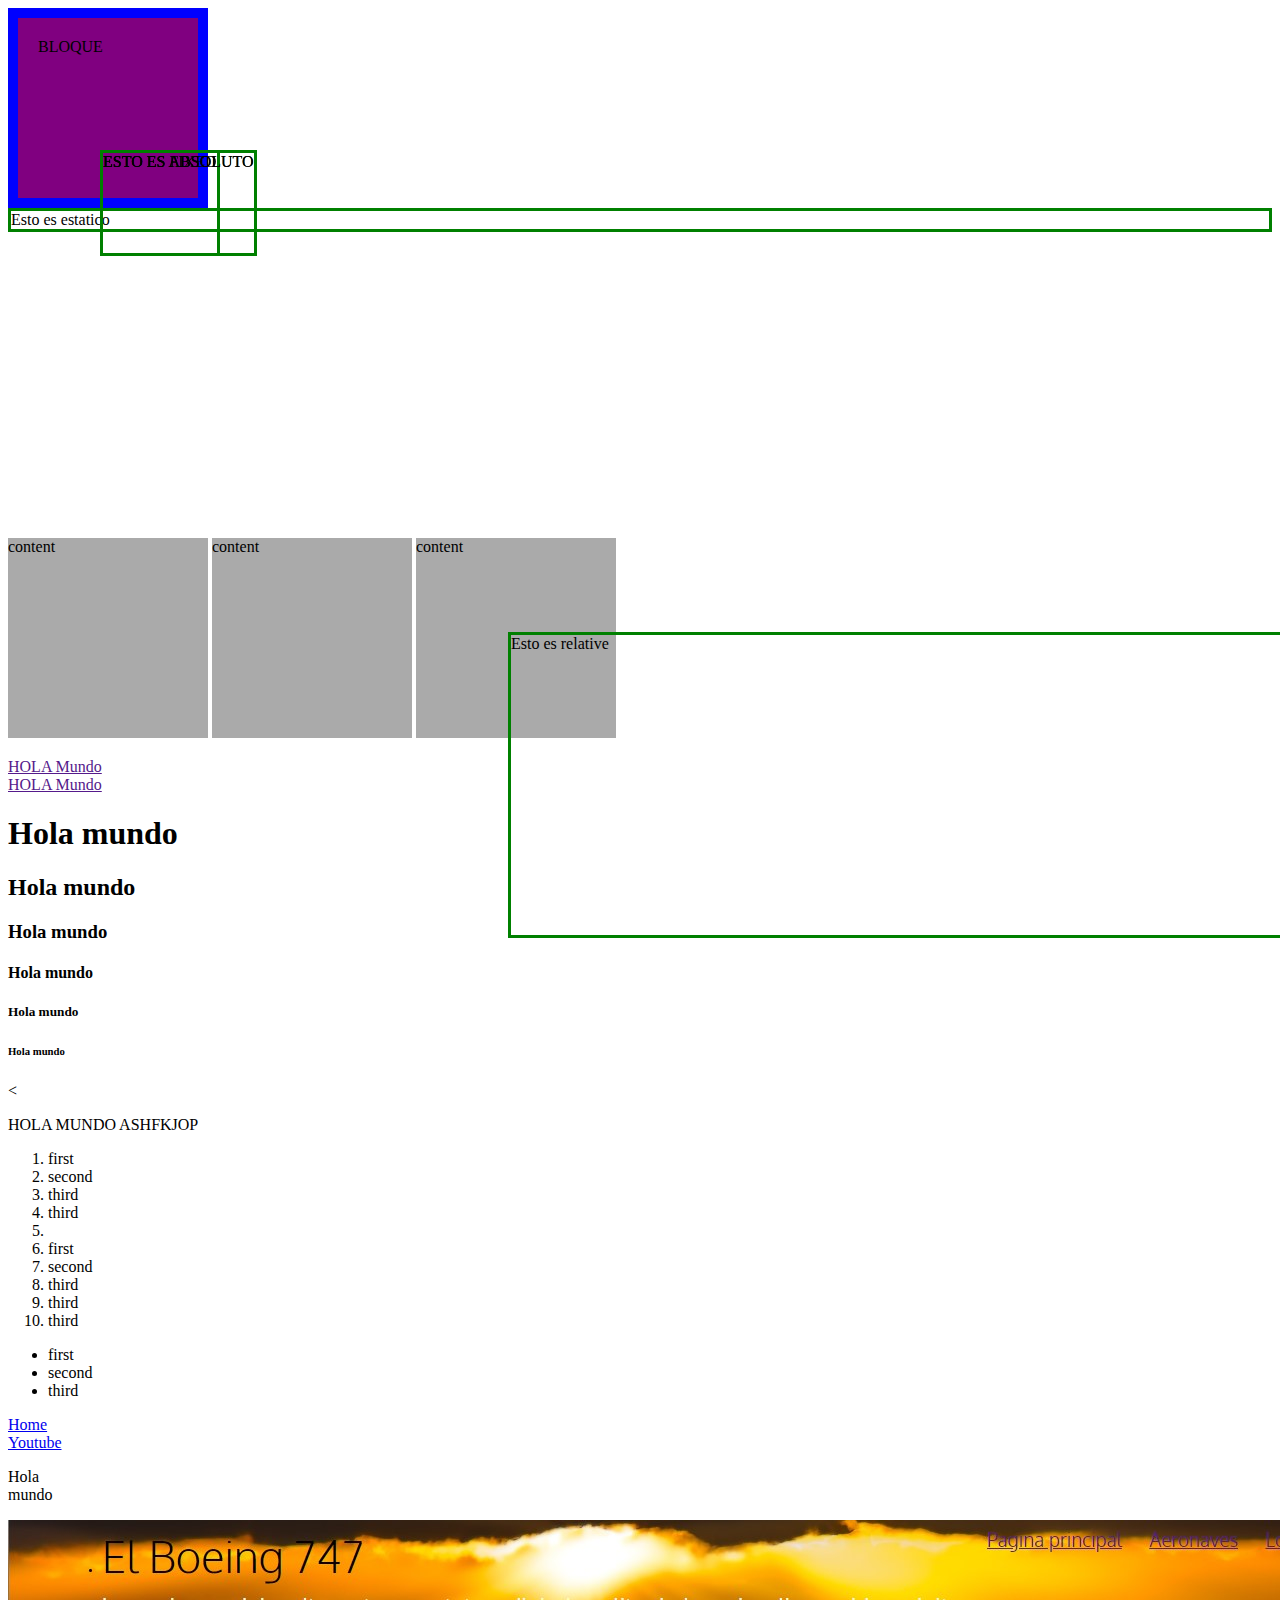
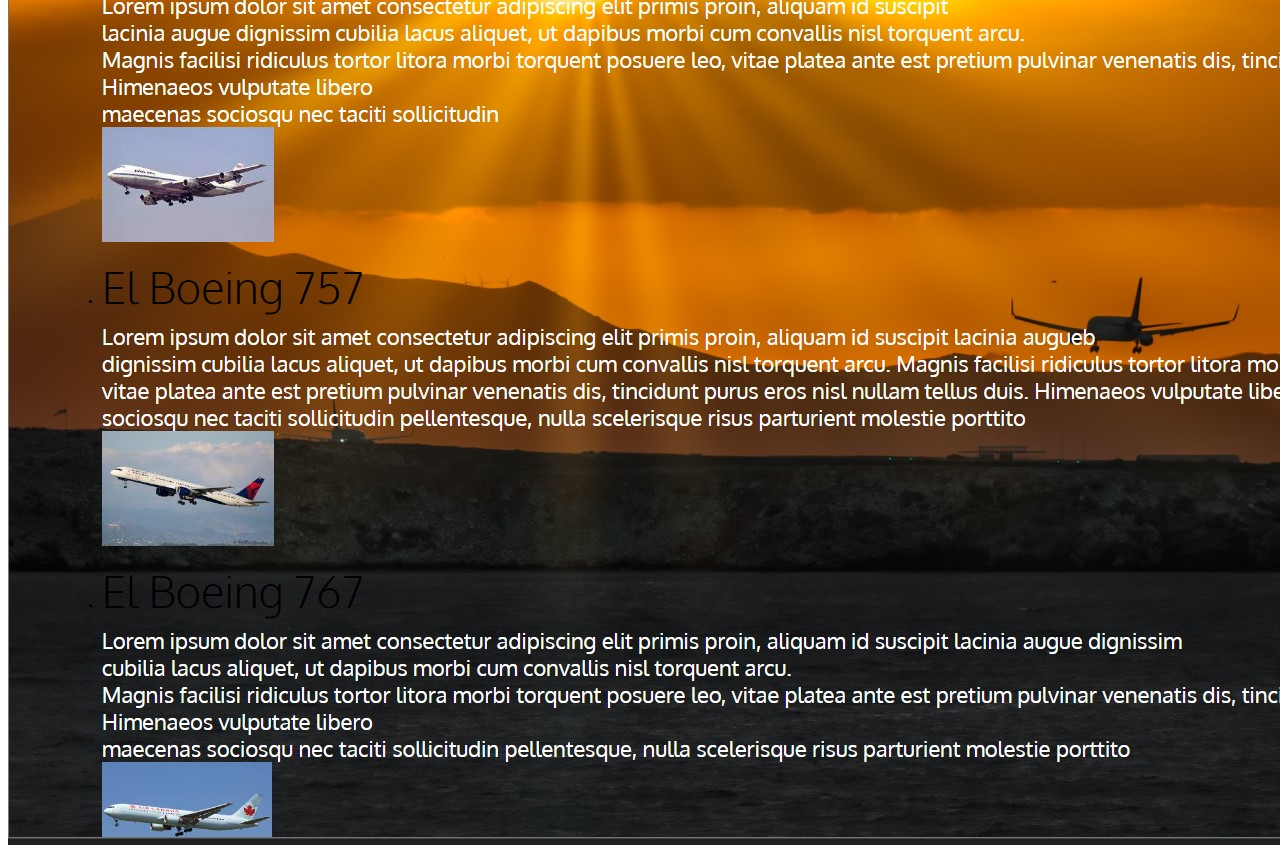
<file: tienda5/src/main/resources/static/index.html>
<!DOCTYPE html>

<html> <!-- Etiqueta principal -->
    <head> <!-- Guardar-definir informacion ´propia de la pagina web , informacion general -->
        <title> Curso Progra</title> <!-- Nombre de la pagina ,no es visible para el usuario -->
        <meta charset="UTF-8">
        <meta name="viewport" content="width=device-width, initial-scale=1.0">
        <link rel="stylesheet" href="css/index.css"/>
    </head>

    <!-- SEO(  search engine optimization) Indica si la pagina es apta o no para ser subida a la red-->


    <body> <!-- En esta seccion se puede ver todo la informacion de la pagina ,el cuerpo de la pagina -->
        
        <div class='block'>BLOQUE</div>
        
        <div class='static'>Esto es estatico</div>
         <div class='relative'>Esto es relative</div>
        <div class='absolute'>ESTO ES ABSOLUTO</div>
        </div>
        
        <div class='fixed'>ESTO ES FIXED</div>
        <div class='absolute'>ESTO ES ABSOLUTO</div>
        <!-- Aqui cierra Posicionamiento -->
        
        
        <!-- Aqui aprendedimos sobre Display -->
        <div class='cuadrado'>content</div>
        <div class='cuadrado'>content</div>
        <div class='cuadrado'>content</div>
        <a href="">HOLA Mundo</a>
        <a href="">HOLA Mundo</a>
        <!-- Aqui cierra el posicionamiento -->
        <!-- Division, section,main,article,nav,header,footer -->
        <div> <!-- Etiqueta division para ordenae por bloques -->
        <!-- Etiqueta H1 significa el heading es decir el encabezado -->
        <h1>Hola mundo </h1>
        <h2>Hola mundo </h2>
        <h3>Hola mundo </h3>
        <h4>Hola mundo </h4>
        <h5>Hola mundo </h5>
        <h6>Hola mundo </h6>
        
        </div>

        <<section>
        <!-- Etiqueta p sirve para poner textos largos o parrafos -->
        <p>HOLA MUNDO ASHFKJOP</p>

        <ol> <!-- Etiqueta OL sirve para poner listas ordenadas -->
            <li>first</li>
            <li>second</li>
            <li>third</li>
            <li>third</li>
            <li> <li>first</li>
            <li>second</li>
            <li>third</li>
            <li>third</li>
            <li>third</li></li>

    </ol>

    <ul> <!-- Lista desordenada -->
        <li>first</li>
        <li>second</li>
        <li>third</li>
    </ul>
        </section> <!-- Etiqueta section sirve para dividir por segmentos las etiquetas -->
        <!-- Etiqueta A sirve para hacer referencias =hiperviculos hyperlinks -->
        <a href="Home.html">Home</a>
        <!-- url absolutas  se encuentran dentro del servidor y relativas se encuentran fuera del servidor como youtube--> 
        <a href="https://youtu.be/f2eKG_DStXE.com">Youtube</a>

        <p>Hola <br>mundo</p> <!-- etiqueta break sirve para dar un salto de linea es conocido como empty tags  -->
        <!-- etiquetas para agregar imagenes -->
        <img src="images/naves.jpg" alt="Esta es mi imagen"/>
       
</body>
</html>
</file>
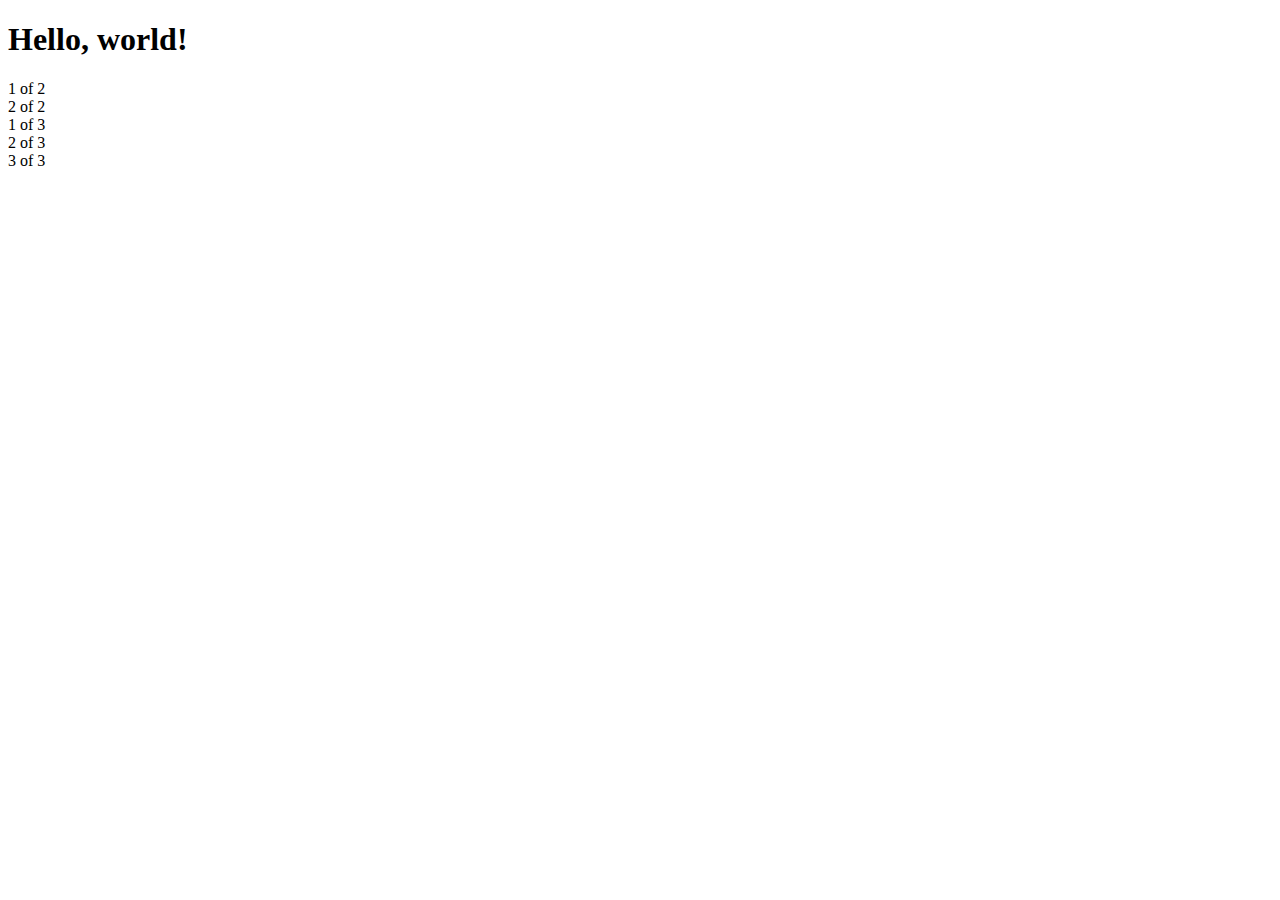
<file: tienda5/src/main/resources/static/ejemploBootstrap.html>
<!doctype html>
<html lang="en">
  <head>
    <meta charset="utf-8">
    <meta name="viewport" content="width=device-width, initial-scale=1">
    <title>Bootstrap demo</title>
    <link href="https://cdn.jsdelivr.net/npm/bootstrap@5.3.0-alpha1/dist/css/bootstrap.min.css" rel="stylesheet" integrity="sha384-GLhlTQ8iRABdZLl6O3oVMWSktQOp6b7In1Zl3/Jr59b6EGGoI1aFkw7cmDA6j6gD" crossorigin="anonymous">
  </head>
  <body>
    <h1>Hello, world!</h1>
    <script src="https://cdn.jsdelivr.net/npm/bootstrap@5.3.0-alpha1/dist/js/bootstrap.bundle.min.js" integrity="sha384-w76AqPfDkMBDXo30jS1Sgez6pr3x5MlQ1ZAGC+nuZB+EYdgRZgiwxhTBTkF7CXvN" crossorigin="anonymous"></script>
    <div class="container text-center">
  <div class="row">
    <div class="col">
      1 of 2
    </div>
    <div class="col">
      2 of 2
    </div>
  </div>
  <div class="row">
    <div class="col">
      1 of 3
    </div>
    <div class="col">
      2 of 3
    </div>
    <div class="col">
      3 of 3
    </div>
  </div>
</div>
  </body>
</html>
</file>
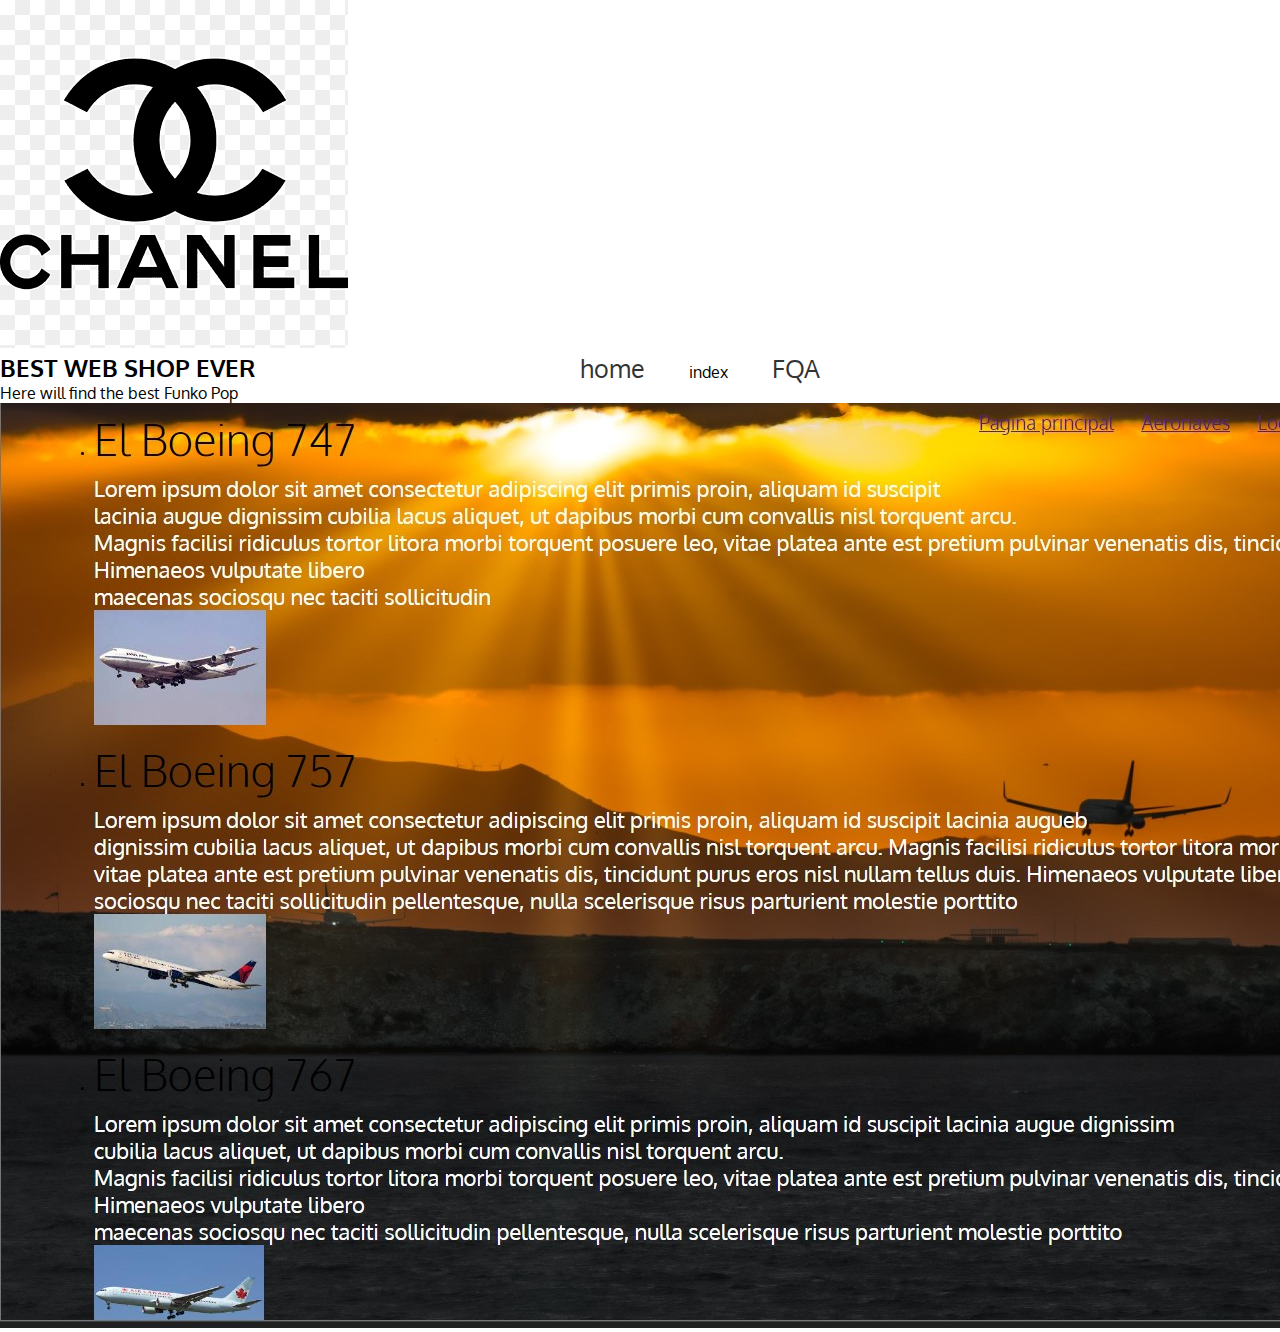
<file: tienda5/src/main/resources/static/Home.html>
<!DOCTYPE html>
<!--
Click nbfs://nbhost/SystemFileSystem/Templates/Licenses/license-default.txt to change this license
Click nbfs://nbhost/SystemFileSystem/Templates/Other/html.html to edit this template
-->

<html>
    <head>
        <title>Este es su home</title>
          <link rel="stylesheet" href="css/home.css"/>
   
    </head>
    <!-- Este DIV tiene nuestro contenido  -->
    <body>
        <div>
            <!-- Este div tiene nuestro navBar -->
            <div>
                <img src="images/chanel.png" alt="Este es mi logo"/>
                <nav> <!-- (navigation) Esta etiqueta agrupa los elementos de navegacion -->
                    <ul>
                        <li><a href="home.html">home</a></li>
                        <li><a href="index.html"></a>index</li>
                        <li><a href="FQA">FQA</a></li>
                    </ul>

                </nav>
            </div>
            <!-- Este es nuestro Contenido -->
            <section>
                <h2>BEST WEB SHOP EVER</h2>
                <p>Here will find the best Funko Pop</p>
                <img src="images/naves.jpg" alt="Mi imgen de contenido"/>
            </section>
        </div>
    </body>
</html>
</file>
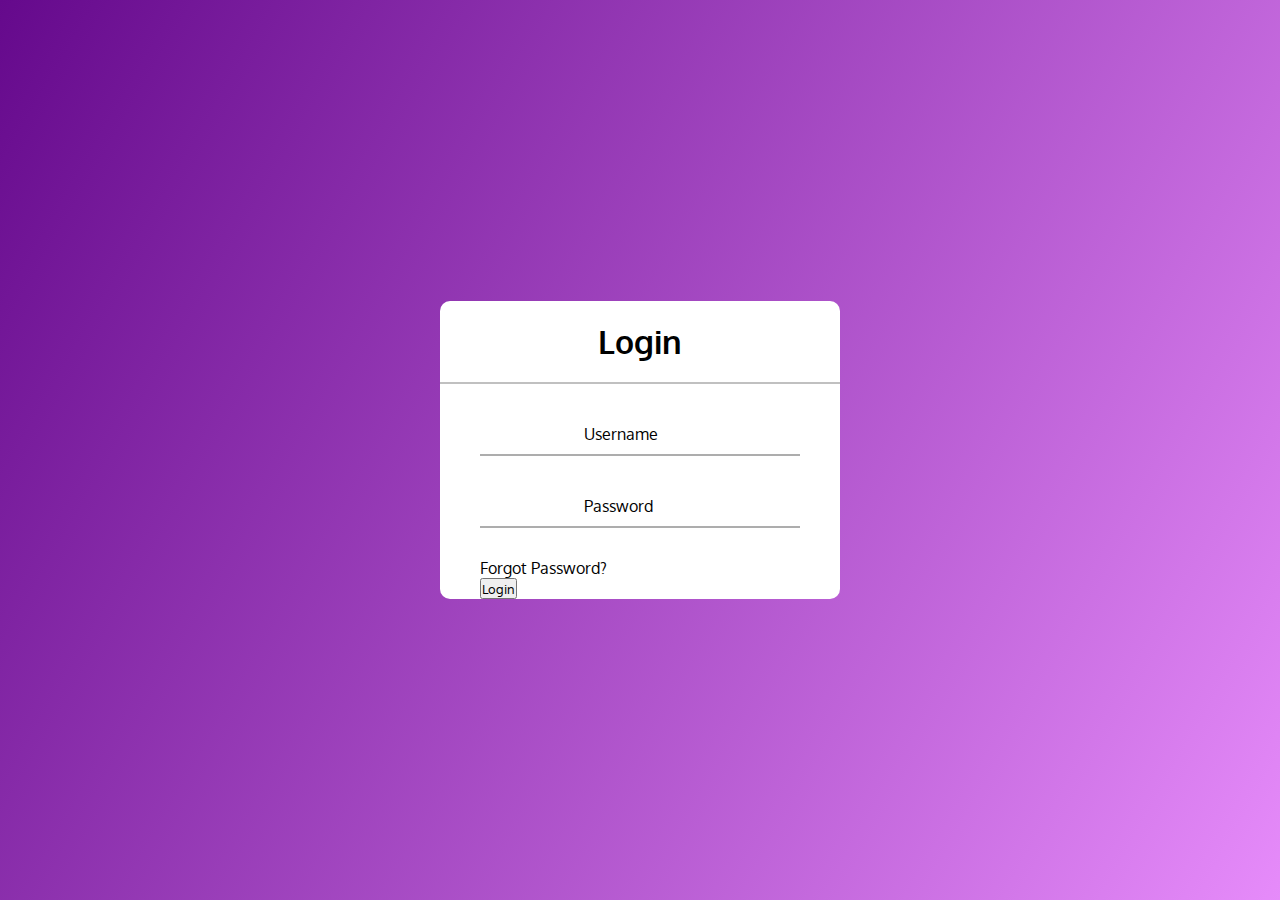
<file: tienda5/src/main/resources/static/Login.html>
<!DOCTYPE html>
<!--
Click nbfs://nbhost/SystemFileSystem/Templates/Licenses/license-default.txt to change this license
Click nbfs://nbhost/SystemFileSystem/Templates/Other/html.html to edit this template
-->
<!DOCTYPE html>

<html>
    <head>
        <title>Esto es mi login</title>
        <link rel="stylesheet" href="css/login.css"/>
    </head>
    <body>
        <div class='center'>
            <h1>Login</h1>
            <form method="post">
                <div class='txt_field'>
                    <input type="text" required>
                    <label>Username</label>
                </div>
                
                <div class='txt_field'>
                    <input type="password" required>
                    <label>Password</label>
                </div>
                <div class='pass'>Forgot Password?</div>
                <input type="submit" value='Login'>
            </form> 
        </div>
    </body>
</html>
</file>
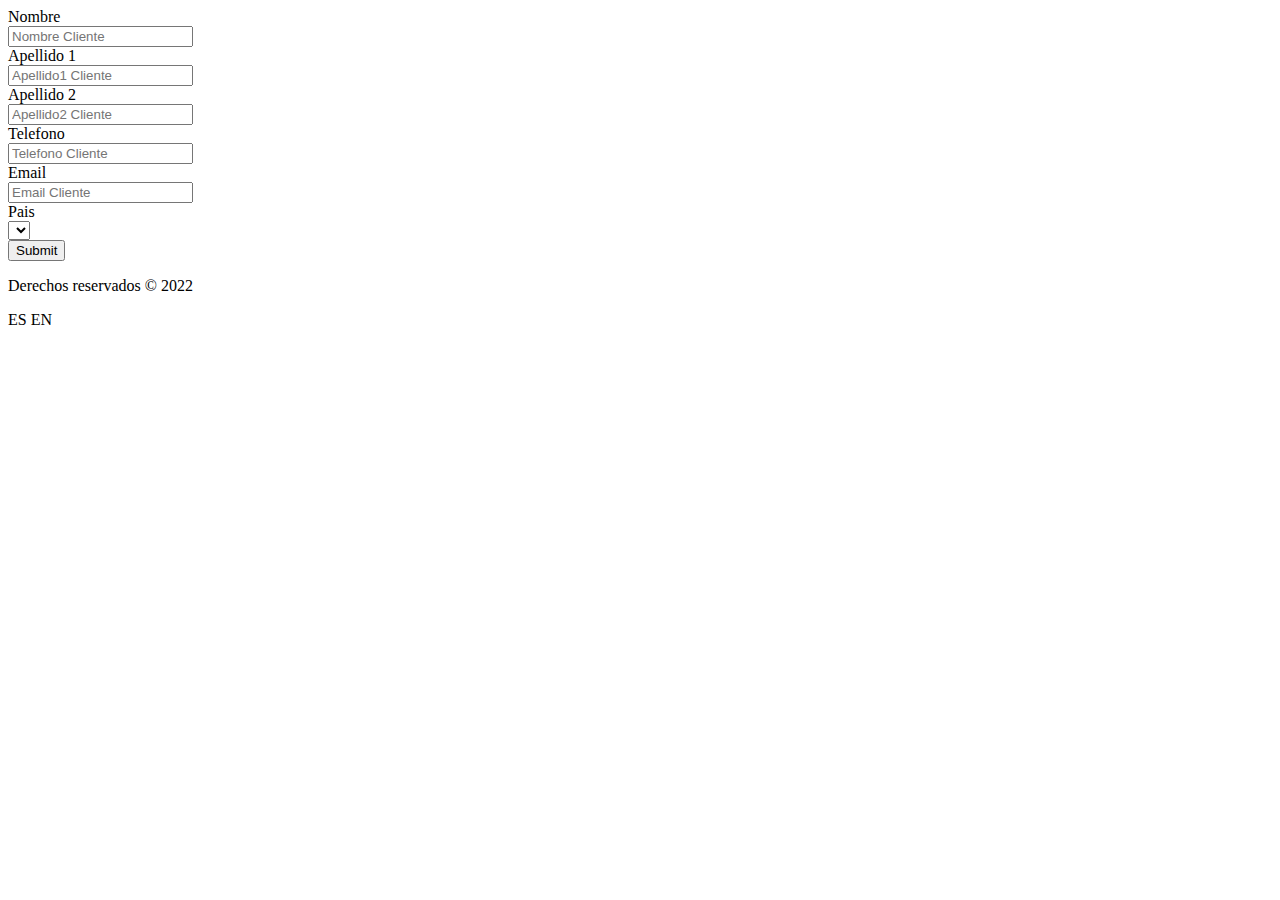
<file: tienda5/src/main/resources/templates/crear.html>
<html xmlns:th="http://www.thymeleaf.org">

    <head th:replace="plantilla/template::head"></head>



    <body>
        <h1 th:text ="#{cliente.titulo}"></h1>
        <header th:replace="plantilla/template::header"></header>

    </head>
    <div class="container">
        <div class="card-header bg-black text-white"> </div>
        <div class="card-body">


            <!-- Esto es un formulario -->
            <div class="container">
                <form th:object ="${personas}"
                      th:action="@{/save}"
                      method="POST"
                      >
                    <input type="hidden" th:field="*{id}">
                    <div class="form-group mb-3 row">
                        <label  class="col-md-2 col-form-label" for="nombre">Nombre</label>                            
                        <div class="col-sm-10">  
                            <input type="text" class="form-control form-control-sm col-md-6" th:field="*{nombre}"  placeholder= "Nombre Cliente" id="nombres" aria-describedby="emailHelp"> 
                        </div>
                    </div>

                    <div class="form-group mb-3 row">
                        <label  class="form-control-sm col-md-2 col-form-label" for="apellido1">Apellido 1</label>                            
                        <div class="col-sm-10">  
                            <input type="text" th:field="*{apellido1}" class="form-control form-control-sm col-md-6"  placeholder= "Apellido1 Cliente" id="apellido1" aria-describedby="emailHelp"> 
                        </div>
                    </div>

                    <div class="form-group mb-3 row">
                        <label  class="form-control-sm col-md-2 col-form-label" for="apellido2">Apellido 2</label>                            
                        <div class="col-sm-10">  
                            <input type="text" th:field="*{apellido2}" class="form-control form-control-sm col-md-6"  placeholder= "Apellido2 Cliente" id="apellido2" aria-describedby="emailHelp"> 
                        </div>
                    </div>

                    <div class="form-group mb-3 row">
                        <label  class="form-control-sm col-md-2 col-form-label" for="telefono">Telefono </label>                            
                        <div class="col-sm-10">  
                            <input type="text" th:field="*{telefono}" class="form-control form-control-sm col-md-6"  placeholder= "Telefono Cliente" id="telefono" aria-describedby="emailHelp"> 
                        </div>
                    </div>

                    <div class="form-group mb-3 row">
                        <label  class="form-control-sm col-md-2 col-form-label" for="email">  Email </label>                            
                        <div class="col-sm-10">  
                            <input type="text" th:field="*{email}" class="form-control form-control-sm col-md-6"  placeholder= "Email Cliente" id="email" aria-describedby="emailHelp"> 
                        </div>
                    </div>

                    <div class="form-group mb-3 row">
                        <label  class="form-control-sm col-form-label col-md-2" for="paises">  Pais </label>                            
                        <div class="col-sm-10">
                            <select th:field = *{pais} class="form-control form-control-sm col-md-6" id="pais" aria-describedby="emailHelp">
                                <option th:each="x:${paises}"
                                        th:value="${x.id}"
                                        th:text="${x.pais}"/>        
                            </select>
                        </div>
                    </div>
                    <button type="submit" class="btn btn-primary" value="Guardar">Submit</button>
                </form>
            </div>
        </div>
    </div>

    <footer>

        <p>
            Derechos reservados &COPY; 2022   </p>
    </div>
</footer>

<a th:with="urlBuilder=${T(org.springframework.web.servlet.support.ServletUriComponentsBuilder).fromCurrentRequest()}"
   th:href="${urlBuilder.replaceQueryParam('lang','es').toUriString()}">ES</a>
<a th:with="urlBuilder=${T(org.springframework.web.servlet.support.ServletUriComponentsBuilder).fromCurrentRequest()}"
   th:href="${urlBuilder.replaceQueryParam('lang','en').toUriString()}">EN</a>

</footer>
</body>


</html>
</file>
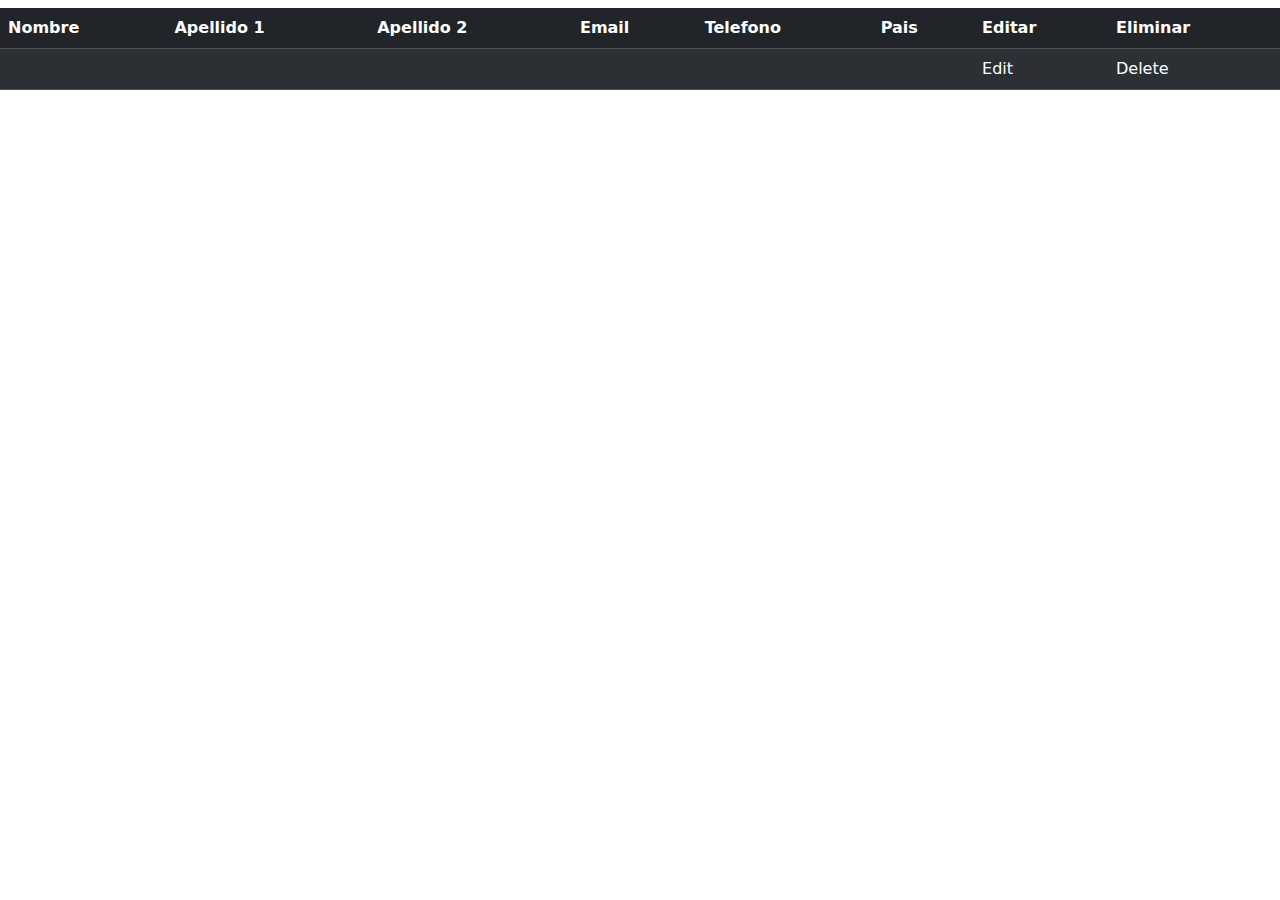
<file: tienda5/src/main/resources/templates/personas.html>
<!DOCTYPE html>
<html xmlns:th="http://www.thymeleaf.org">
    
    <head>
        <title>Mi Tienda</title>
        <meta charset="UTF-8">
        <meta name="viewport" content="width=device-width, initial-scale=1.0">
        <link href="https://cdn.jsdelivr.net/npm/bootstrap@5.0.0/dist/css/bootstrap.min.css" rel="stylesheet" >
        <script src="https://cdn.jsdelivr.net/npm/bootstrap@5.0.1/dist/js/bootstrap.min.js" integrity="sha384-Atwg2Pkwv9vp0ygtn1JAojH0nYbwNJLPhwyoVbhoPwBhjQPR5VtM2+xf0Uwh9KtT" crossorigin="anonymous"></script>    
    </head>
    <body>
          <header th:replace="plantilla/template::header"></header>
        <h1 th:text="${titulo}"></h1>
          <h1 th:text="#{cliente.titulo}"></h1>
        <table class="table table-dark table-striped">
            <thead class="thead-dark">
                <tr>
                    <th scope="col">Nombre</th>
                    <th scope="col">Apellido 1 </th>
                    <th scope="col">Apellido 2 </th>
                    <th scope="col">Email </th>
                    <th scope="col">Telefono </th>
                    <th scope="col">Pais</th>
                    <th scope="col">Editar </th>
                    <th scope="col">Eliminar </th>
                </tr>
            </thead>
            <tbody>
            <th:block th:each="user : ${personas}">
                <tr>
                    <td th:text="${user.getNombre}"></td>
                    <td th:text="${user.getApellido1}"></td>
                    <td th:text="${user.getApellido2}"></td>
                    <td th:text="${user.getEmail}"></td>
                    <td th:text="${user.getTelefono}"></td>
                    <td th:text="${user.getPais.getPais}"></td>
                    <td>
                        <a th:href="@{/editPersona/{id}(id=${user.getId})}">Edit</a>
                    </td>
                    <td>
                        <a th:href="@{/delete/{id}(id=${user.getId})}">Delete</a>
                    </td>
                </tr>
            </th:block>
        </tbody>
    </table>
</body>
</html>
</file>
<file: tienda5/src/main/resources/static/css/index.css>
/*
*

/* 
    Created on : 2 abr 2023, 21:36:00
    Author     : ricar_t6uqtj3
Position, desplazar o mover nuestros contenedores

box-sizing: context-box se usa por defautl y suma todos los elementos y reenderiza la etiquetas y border-box suma todos los datospara ajustarse al padding y al weigth

*/

.block{
    background-color: purple; 
    border: 10px solid blue;
    padding: 20px;
    width: 200px;
    height: 200px;
    box-sizing: border-box;
}


.static{
    position: static;
    border: 3px solid green;
    top:400px;
    left: 500px;
}
.relative{
   position: relative;
    border: 3px solid green;
    top:400px;
    left: 500px;  
    height: 300px;
}

.fixed{
    position: fixed;
    border: 3px solid green;
    top:150px;
    left: 100px;
    height: 100px;
}

.absolute{
    position: absolute;
    border: 3px solid green;
    top:150px;
    left: 100px;
    height: 100px;  
}
.cuadrado{
    width: 200px;
    height: 200px;
    background: #aaa;
    margin-bottom: 20px;
    display: inline-block; 
}

a{
    display: block;
}
</file>
<file: tienda5/src/main/resources/static/css/home.css>
/*
Click nbfs://nbhost/SystemFileSystem/Templates/Licenses/license-default.txt to change this license
Click nbfs://nbhost/SystemFileSystem/Templates/Other/CascadeStyleSheet.css to edit this template
*/
/* 
    Created on : 2 abr 2023, 21:35:51
    Author     : ricar_t6uqtj3
*/
@import url('https://fonts.googleapis.com/css2?family=Oxygen:wght@300;400;700&display=swap');


*{
    margin: 0;
    padding: 0;
    font-family: 'Oxygen', sans-serif;
}
.container{
    height: 100vh;
    width: 100%;
    background-image: url(../images/background.png");
    
    background-position: center;
    background-size: cover;
    background-repeat: none;
    padding-left: 5%; 
    padding-right: 5%; 
    box-sizing: border-box;
    position: relative;
    
}

.navbar{
    width: 100%;
    height: 15vh;
    margin: auto;
    display: flex;
    align-items: center;
    position: relative;
    
    
}
.logo{
    width: 130px;
    cursor: pointer;
}


nav{
    padding-left: 60px;
    position: absolute;
    left: 500px;
}

nav ul li{
    list-style: none;
    display: inline-block;
    margin: 0px 20px;
}

nav ul li a {
    text-decoration: none;
    color: #333;
    font-size: 25px;
}

.container h1{
    font-size: 60px;
    font-weight: 100;
    margin-top: 24px;
    margin-bottom: 15px;
    color: #232d60;
}

.content p{
    font-size: 20px;
    color: #6a7199;
}

.fondo{
    height: 50%;
    position: absolute;
    bottom: 50px;
    right: 160px;
}
</file>
<file: tienda5/src/main/resources/static/css/login.css>
/*
Click nbfs://nbhost/SystemFileSystem/Templates/Licenses/license-default.txt to change this license
Click nbfs://nbhost/SystemFileSystem/Templates/Other/CascadeStyleSheet.css to edit this template
*/
/* 
    Created on : 3 abr 2023, 21:43:07
    Author     : ricar_t6uqtj3
*/


/* 
    Created on : 2 feb 2023, 19:20:10
    Author     : Cristofer
*/

@import url('https://fonts.googleapis.com/css2?family=Oxygen:wght@300;400;700&display=swap');


*{
    margin: 0;
    padding: 0;
    font-family: 'Oxygen', sans-serif;
    box-sizing: border-box;
}


body{
    background: linear-gradient(120deg,#65098C,#E68BFA);
    height: 100vh;
    overflow: hidden;
}


.center{
    position: absolute;
    top: 50%;
    left: 50%;
    width: 400px;
    background: white;
    border-radius: 10px;
    transform: translate(-50%,-50%)     
}


.center h1{
    text-align: center;
    border-bottom: 2px solid silver;
    padding: 20px 0;
}


.center form{
    padding: 0 40px;
    box-sizing: border-box;
}



form .txt_field{
    position:relative;
    border-bottom: 2px solid #adadad;
    margin: 30px 0;
}


.txt_field input{
    width: 100px;
    padding: 0 5px;
    height: 40px;
    font-size: 16px;
    border: none;
    background: none;
}
</file>
